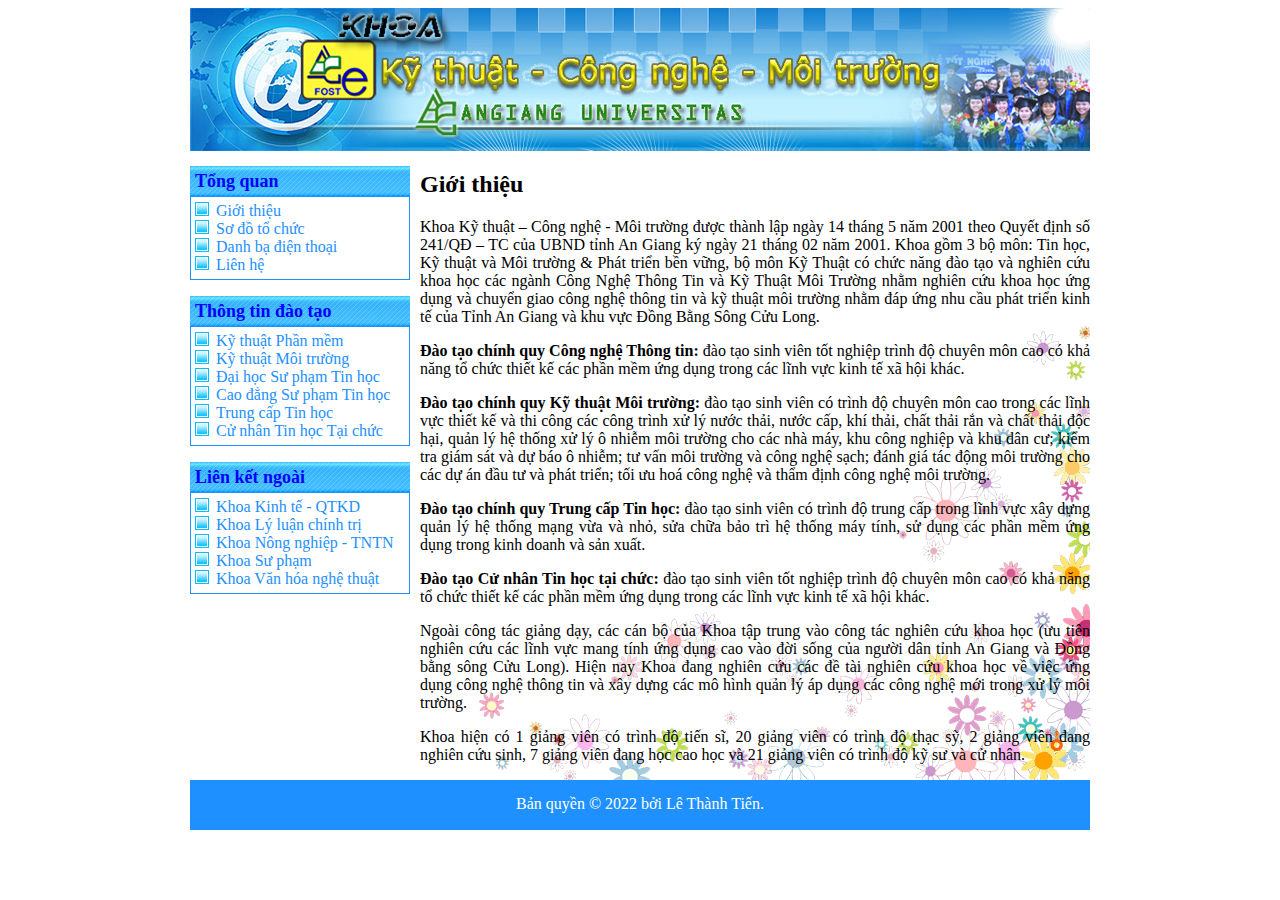
<file: index.html>
<!DOCTYPE html>
<html>
	<head>
		<title>Khoa Kỹ Thuật - Công Nghệ - Môi Trường</title>
		<meta charset="utf-8" />
		<link rel="stylesheet" href="css/style.css">
	</head>
	<body>
		<main>
			<header></header>
			
			<section>
				<aside>
					<h2>Tổng quan</h2>
					<ul>
						<li><a href="index.html">Giới thiệu</a></li>
						<li><a href="#">Sơ đồ tổ chức</a></li>
						<li><a href="#">Danh bạ điện thoại</a></li>
						<li><a href="#">Liên hệ</a></li>
					</ul>

					<h2>Thông tin đào tạo</h2>
					<ul>
						<li><a href="ktpm.html">Kỹ thuật Phần mềm</a></li>
						<li><a href="ktmt.html">Kỹ thuật Môi trường</a></li>
						<li><a href="#">Đại học Sư phạm Tin học</a></li>
						<li><a href="#">Cao đẳng Sư phạm Tin học</a></li>
						<li><a href="#">Trung cấp Tin học</a></li>
						<li><a href="#">Cử nhân Tin học Tại chức</a></li>
					</ul>

					<h2>Liên kết ngoài</h2>
					<ul>
						<li><a href="http://feba.agu.edu.vn">Khoa Kinh tế - QTKD</a></li>
						<li><a href="http://fpe.agu.edu.vn">Khoa Lý luận chính trị</a></li>
						<li><a href="http://agri.agu.edu.vn">Khoa Nông nghiệp - TNTN</a></li>
						<li><a href="http://peda.agu.edu.vn">Khoa Sư phạm</a></li>
						<li><a href="http://fac.agu.edu.vn">Khoa Văn hóa nghệ thuật</a></li>
					</ul>
				</aside>
				<article>
					<h2>Giới thiệu</h2>
					<p>Khoa Kỹ thuật – Công nghệ - Môi trường được thành lập ngày 14 tháng 5 năm 2001 theo Quyết định số 241/QĐ – TC của UBND tỉnh An Giang ký ngày 21 tháng 02 năm 2001. Khoa gồm 3 bộ môn: Tin học, Kỹ thuật và Môi trường & Phát triển bền vững, bộ môn Kỹ Thuật có chức năng đào tạo và nghiên cứu khoa học các ngành Công Nghệ Thông Tin và Kỹ Thuật Môi Trường nhằm nghiên cứu khoa học ứng dụng và chuyển giao công nghệ thông tin và kỹ thuật môi trường nhằm đáp ứng nhu cầu phát triển kinh tế của Tỉnh An Giang và khu vực Đồng Bằng Sông Cửu Long.</p>
					<p><b>Đào tạo chính quy Công nghệ Thông tin:</b> đào tạo sinh viên tốt nghiệp trình độ chuyên môn cao có khả năng tổ chức thiết kế các phần mềm ứng dụng trong các lĩnh vực kinh tế xã hội khác.</p>
					<p><b>Đào tạo chính quy Kỹ thuật Môi trường:</b> đào tạo sinh viên có trình độ chuyên môn cao trong các lĩnh vực thiết kế và thi công các công trình xử lý nước thải, nước cấp, khí thải, chất thải rắn và chất thải độc hại, quản lý hệ thống xử lý ô nhiễm môi trường cho các nhà máy, khu công nghiệp và khu dân cư; kiểm tra giám sát và dự báo ô nhiễm; tư vấn môi trường và công nghệ sạch; đánh giá tác động môi trường cho các dự án đầu tư và phát triển; tối ưu hoá công nghệ và thẩm định công nghệ môi trường.</p>
					<p><b>Đào tạo chính quy Trung cấp Tin học:</b> đào tạo sinh viên có trình độ trung cấp trong lĩnh vực xây dựng quản lý hệ thống mạng vừa và nhỏ, sửa chữa bảo trì hệ thống máy tính, sử dụng các phần mềm ứng dụng trong kinh doanh và sản xuất.</p>
					<p><b>Đào tạo Cử nhân Tin học tại chức:</b> đào tạo sinh viên tốt nghiệp trình độ chuyên môn cao có khả năng tổ chức thiết kế các phần mềm ứng dụng trong các lĩnh vực kinh tế xã hội khác.</p>
					<p>Ngoài công tác giảng dạy, các cán bộ của Khoa tập trung vào công tác nghiên cứu khoa học (ưu tiên nghiên cứu các lĩnh vực mang tính ứng dụng cao vào đời sống của người dân tỉnh An Giang và Đồng bằng sông Cửu Long). Hiện nay Khoa đang nghiên cứu các đề tài nghiên cứu khoa học về việc ứng dụng công nghệ thông tin và xây dựng các mô hình quản lý áp dụng các công nghệ mới trong xử lý môi trường.</p>
					<p>Khoa hiện có 1 giảng viên có trình độ tiến sĩ, 20 giảng viên có trình độ thạc sỹ, 2 giảng viên đang nghiên cứu sinh, 7 giảng viên đang học cao học và 21 giảng viên có trình độ kỹ sư và cử nhân.</p>
				</article>
			</section>
			
			<footer>
				Bản quyền &copy; 2022 bởi Lê Thành Tiến.
			</footer>
		</main>
	</body>
</html>
</file>
<file: css/style.css>
main {
	width: 900px;
    margin: 0 auto 0 auto;
}
header {
	width: 900px;
    height: 143px;
    background: url(../images/banner.jpg);
}
section {
	width: 900px;
}
aside {
	width: 220px;
    float: left;
}
aside h2 {
    color: blue;
    background: url(../images/t_l.gif);
    height: 30px;
    font-size: 18px;
    padding: 5px 0 0 5px;
    box-sizing: border-box;
    margin-bottom: 0;
}
aside ul {
    list-style-image: url(../images/li.gif);
    border: 1px solid #1e90ff;
    padding: 5px 0 5px 25px;
    margin-top: 0;
}
a:link {
    color: #1e90ff;
    text-decoration: none;
}
a:hover {
    color: red;
    text-decoration: underline;
}
a:visited {
    color: grey;
}
article {
	width: 670px;
    float: right;
    background: url(../images/bg_post.gif) no-repeat right bottom;
}
article p {
    text-align: justify;
}
footer {
	width: 900px;
    height: 50px;
    background: #1e90ff;
    clear: both;
    color: white;
    text-align: center;
    padding-top: 15px;
    box-sizing: border-box;
}
</file>
